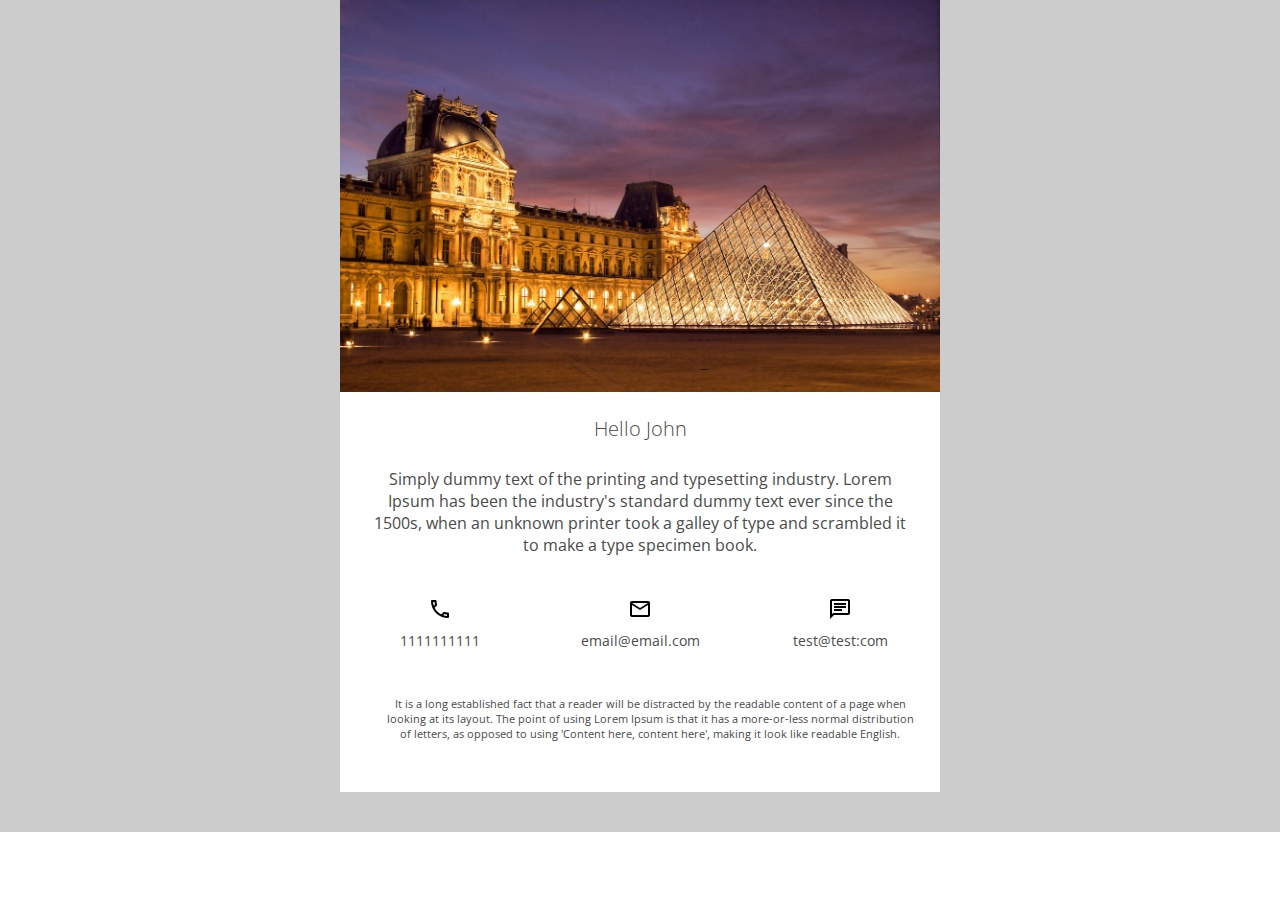
<file: Mail/index.html>
<!DOCTYPE html PUBLIC "-//W3C//DTD XHTML 1.0 Transitional//EN" "http://www.w3.org/TR/xhtml1/DTD/xhtml1-transitional.dtd">
<html xmlns="http://www.w3.org/1999/xhtml">
  <head>
    <meta http-equiv="Content-Type" content="text/html; charset=utf-8" />
    <meta http-equiv="X-UA-Compatible" content="IE=edge" />
    <meta name="viewport" content="width=device-width, initial-scale=1.0" />
    <link rel="preconnect" href="https://fonts.googleapis.com" />
    <link rel="preconnect" href="https://fonts.gstatic.com" crossorigin />
    <link
      href="https://fonts.googleapis.com/css2?family=Open+Sans&display=swap"
      rel="stylesheet"
    />
    <title>Email</title>
    <style>
      body {
        margin: 0;
        background-color: #fff;
      }
      table {
        border-spacing: 0;
        font-family: "Open Sans", sans-serif;
      }
      td {
        padding: 0;
      }
      img {
        border: 0;
        max-width: 24px;
      }

      .wrapper {
        width: 100%;
        table-layout: fixed;
        background-color: #ccc;
        padding-bottom: 40px;
      }

      .main_table {
        margin: 0 auto;
        width: 100%;
        max-width: 600px;
        background-color: #fff;
        border-spacing: 0;
        font-family: sans-serif;
        color: #4a4a4a;
      }

      h1 {
        padding: 10px 0px 5px;
        text-align: center;
        font-size: 20px;
        font-weight: lighter;
        margin-bottom: 5px;
      }

      .main_content {
        padding: 0px 30px;
        text-align: center;
        font-size: 16px;
      }

      .three_columns {
        font-size: 0;
        padding: 25px 0px 15px;
        text-align: center;
      }

      .three_columns .column {
        max-width: 200px;
        display: inline-block;
      }

      .content {
        width: 200px;
      }

      .contact {
        font-size: 14px;
        margin: 10px;
      }

      h1 {
        padding: 10px 50px 5px;
        text-align: center;
        font-size: 20px;
        font-weight: lighter;
        margin-bottom: 5px;
      }

      .footer {
        padding: 10px 20px 40px 40px;
        text-align: center;
        font-size: 11px;
        font-family: "Open Sans", sans-serif;
      }

      @media screen and (max-width: 600px) {
      }
    </style>
  </head>
  <body>
    <center class="wrapper">
      <table class="main_table" align="center">
        <!-- BANNER IMAGE -->
        <tr>
          <td>
            <img
              src="./images/louvre.jpeg"
              alt=""
              style="max-width: 100%"
              width="600px"
            />
          </td>
        </tr>

        <!-- TEXT SECTION -->
        <tr>
          <td>
            <table>
              <tr>
                <td>
                  <h1>Hello John</h1>
                </td>
              </tr>
              <tr>
                <td class="main_content">
                  <p>
                    Simply dummy text of the printing and typesetting industry.
                    Lorem Ipsum has been the industry's standard dummy text ever
                    since the 1500s, when an unknown printer took a galley of
                    type and scrambled it to make a type specimen book.
                  </p>
                </td>
              </tr>
            </table>
          </td>
        </tr>

        <!-- THREE COLUMN SECTION -->
        <tr>
          <td>
            <table width="100%">
              <tr>
                <td class="three_columns">
                  <table class="column">
                    <tr>
                      <td>
                        <table class="content">
                          <tr>
                            <td>
                              <img src="./images/phone.png" alt="phone" />
                            </td>
                          </tr>
                          <tr>
                            <td>
                              <p class="contact">1111111111</p>
                            </td>
                          </tr>
                        </table>
                      </td>
                    </tr>
                  </table>
                  <table class="column">
                    <tr>
                      <td>
                        <table class="content">
                          <tr>
                            <td>
                              <img src="./images/email.png" alt="email" />
                            </td>
                          </tr>
                          <tr>
                            <td>
                              <p class="contact">email@email.com</p>
                            </td>
                          </tr>
                        </table>
                      </td>
                    </tr>
                  </table>
                  <table class="column message">
                    <tr>
                      <td>
                        <table class="content">
                          <tr>
                            <td>
                              <img src="./images/message.png" alt="message" />
                            </td>
                          </tr>
                          <tr>
                            <td>
                              <p class="contact">test@test:com</p>
                            </td>
                          </tr>
                        </table>
                      </td>
                    </tr>
                  </table>
                </td>
              </tr>
            </table>
          </td>
        </tr>

        <!-- FOOTER SECTION -->
        <tr>
          <td class="footer">
            <p>
              It is a long established fact that a reader will be distracted by
              the readable content of a page when looking at its layout. The
              point of using Lorem Ipsum is that it has a more-or-less normal
              distribution of letters, as opposed to using 'Content here,
              content here', making it look like readable English.
            </p>
          </td>
        </tr>
      </table>
    </center>
  </body>
</html>
</file>
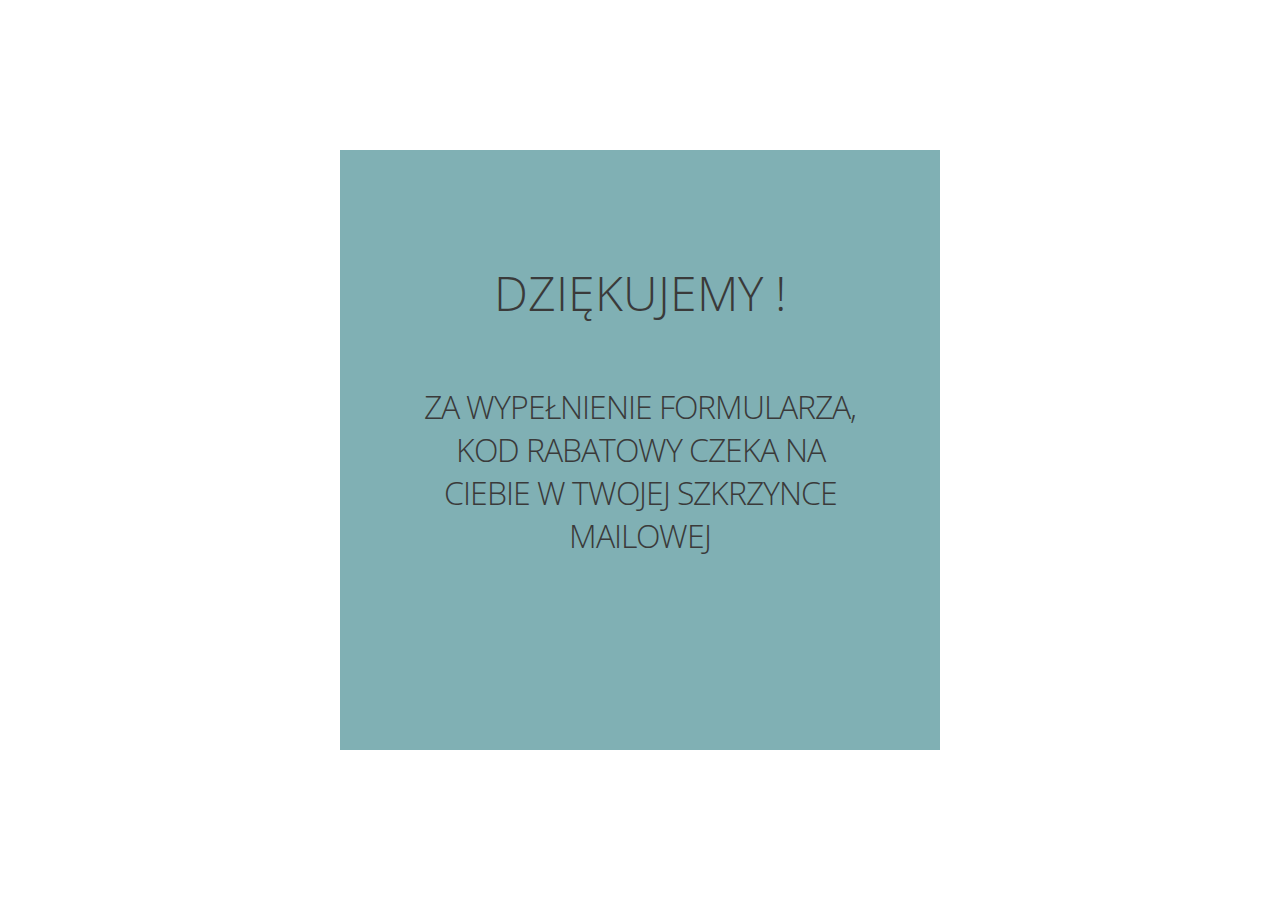
<file: Pop up/thankyou.html>
<!DOCTYPE html>
<html lang="pl">
  <head>
    <meta charset="UTF-8" />
    <meta http-equiv="X-UA-Compatible" content="IE=edge" />
    <meta name="viewport" content="width=device-width, initial-scale=1.0" />
    <link rel="preconnect" href="https://fonts.googleapis.com" />
    <link rel="preconnect" href="https://fonts.gstatic.com" crossorigin />
    <link
      href="https://fonts.googleapis.com/css2?family=Open+Sans&display=swap"
      rel="stylesheet"
    />
    <link rel="stylesheet" href="./thankyou.css" />
    <script src="./thankyou.js" defer></script>
    <title>Thank You</title>
  </head>
  <body>
    <div id="container">
      <div id="div_thankyou">
        <header>
          <p>Dziękujemy <span></span>!</p>
        </header>
        <main>
          <p>
            Za wypełnienie formularza, kod rabatowy czeka na ciebie w twojej
            szkrzynce mailowej
          </p>
        </main>
      </div>
    </div>
  </body>
</html>
</file>
<file: Pop up/thankyou.css>
* {
  margin: 0px;
  padding: 0px;
  box-sizing: inherit;
}

body {
  font-family: "Open Sans", sans-serif;
  font-weight: lighter;
  color: #3a3a3a;
  box-sizing: border-box;
}

#container {
  position: absolute;
  top: 0px;
  z-index: 1;
  width: 100vw;
  height: 100vh;
  background-color: #fff;
  padding: 10px;
  display: flex;
  justify-content: center;
  align-items: center;
}

#div_thankyou {
  padding: 70px;
  min-width: 280px;
  max-width: 600px;
  height: 600px;
  width: 100%;
  background-color: #80b0b4;
  display: flex;
  flex-direction: column;
  flex-wrap: wrap;
  justify-content: center;
  align-items: center;
  text-align: center;
}

header {
  font-size: 48px;
  margin: 10px 0px;
  margin-top: 40px;
  text-transform: uppercase;
}

main {
  font-size: 32px;
  letter-spacing: -1px;
  flex-grow: 1;
  margin-top: 50px;
  text-transform: uppercase;
}

@media (max-width: 620px) {
  #div_thankyou {
    padding: 40px;
  }

  header {
    font-size: 40px;
    margin-top: 70px;
  }

  main {
    font-size: 18px;
  }
} ;
</file>
